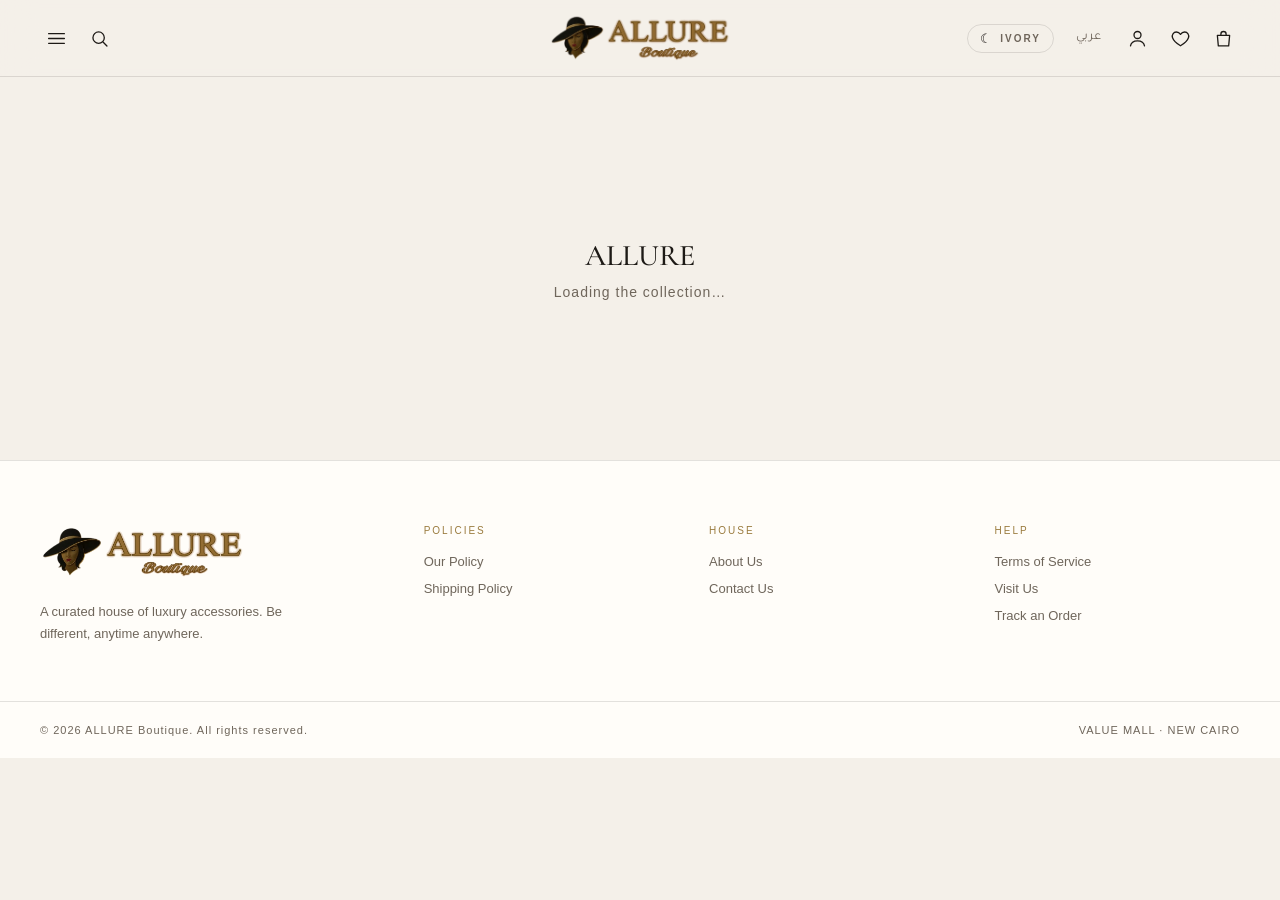
<file: index.html>
<!DOCTYPE html>
<html lang="en" data-theme="light">
<head>
<meta charset="utf-8">
<meta name="viewport" content="width=device-width, initial-scale=1">
<title>ALLURE Boutique — Be different, anytime anywhere</title>
<meta name="description" content="A curated house of bags, sunglasses, fine jewelry and watches. Value Mall, New Cairo.">
<link rel="icon" href="assets/logo-mark.png">
<link rel="preconnect" href="https://fonts.googleapis.com">
<link rel="preconnect" href="https://fonts.gstatic.com" crossorigin>
<link href="https://fonts.googleapis.com/css2?family=Cormorant+Garamond:ital,wght@0,400;0,500;0,600;1,400;1,500&family=Amiri:ital,wght@0,400;0,700;1,400&family=Tajawal:wght@400;500;700&display=swap" rel="stylesheet">
<link rel="stylesheet" href="styles.css">
<script>try{var t=localStorage.getItem('au.theme');if(t)document.documentElement.setAttribute('data-theme',JSON.parse(t));var l=JSON.parse(localStorage.getItem('au.lang')||'null');if(l==='ar'){document.documentElement.lang='ar';document.documentElement.dir='rtl';}}catch(e){}</script>
</head>
<body>
  <header class="hdr" id="hdr"></header>
  <div class="scrim" id="scrim" data-act="closeDrawers"></div>
  <aside class="drawer left" id="menu" aria-label="Menu"></aside>
  <aside class="drawer right" id="filters" aria-label="Filter"></aside>
  <main id="app"></main>
  <footer class="ftr" id="ftr"></footer>
  <div class="toast" id="toast"></div>
  <a class="wa-float" id="waFloat" href="#" target="_blank" rel="noopener" hidden></a>
  <div class="lightbox" id="lightbox" hidden></div>

  <script src="assets/vendor/supabase-2.117.2.js"></script>
  <script src="i18n.ar.js"></script>
  <script src="i18n.js"></script>
  <script src="pages.js"></script>
  <script src="config.js"></script>
  <script src="api.js"></script>
  <script src="app.js"></script>
</body>
</html>
</file>
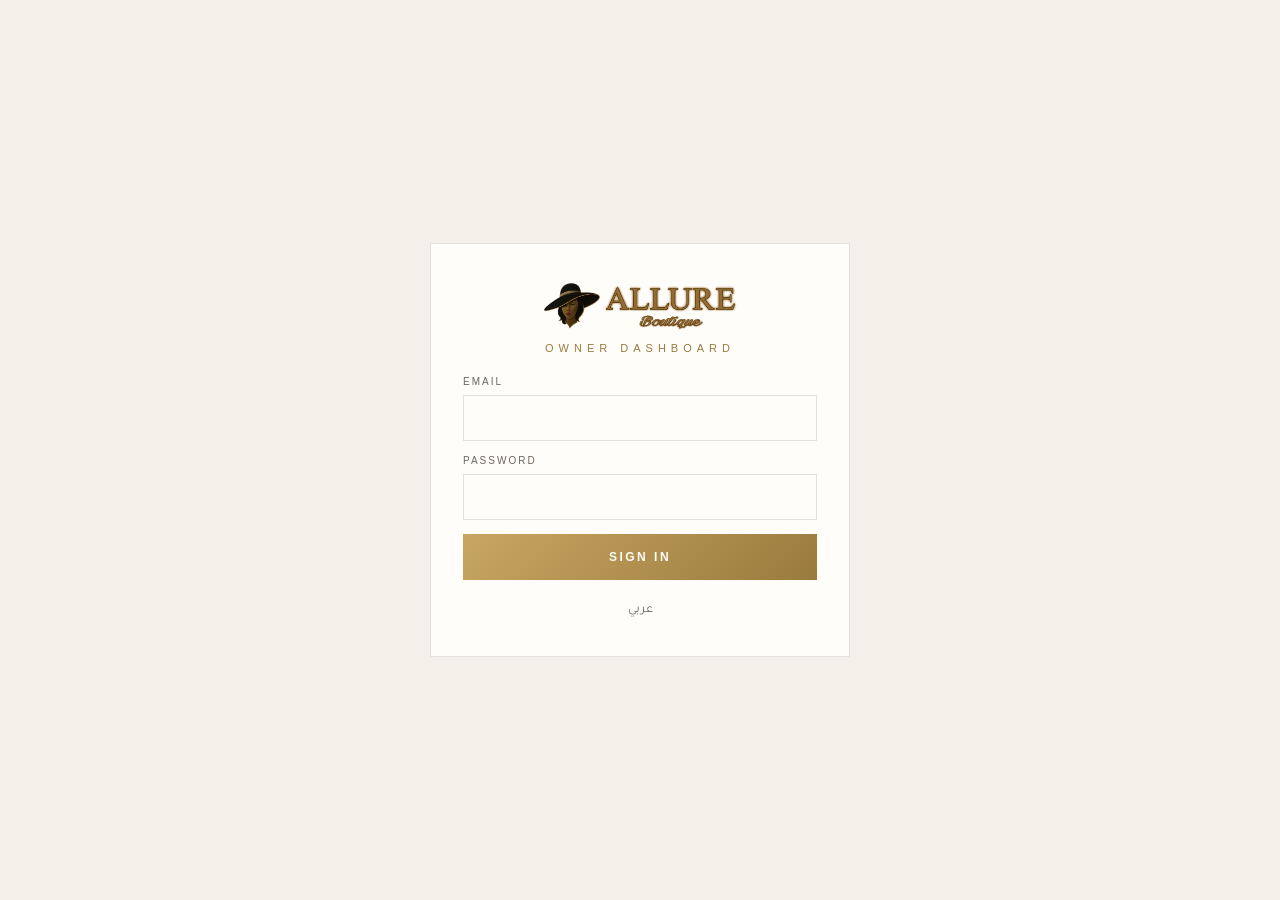
<file: admin.html>
<!DOCTYPE html>
<html lang="en" data-theme="light">
<head>
<meta charset="utf-8">
<meta name="viewport" content="width=device-width, initial-scale=1">
<title>Dashboard — ALLURE Boutique</title>
<meta name="robots" content="noindex, nofollow">
<link rel="icon" href="assets/logo-mark.png">
<link rel="preconnect" href="https://fonts.googleapis.com">
<link rel="preconnect" href="https://fonts.gstatic.com" crossorigin>
<link href="https://fonts.googleapis.com/css2?family=Cormorant+Garamond:ital,wght@0,400;0,500;0,600;1,400;1,500&family=Amiri:ital,wght@0,400;0,700;1,400&family=Tajawal:wght@400;500;700&display=swap" rel="stylesheet">
<link rel="stylesheet" href="styles.css">
<link rel="stylesheet" href="admin.css">
<link rel="stylesheet" href="assets/vendor/cropper-1.6.2.min.css">
<script>try{var t=localStorage.getItem('au.theme');if(t)document.documentElement.setAttribute('data-theme',JSON.parse(t));var l=JSON.parse(localStorage.getItem('au.admin.lang')||'null');if(l==='ar'){document.documentElement.lang='ar';document.documentElement.dir='rtl';}}catch(e){}</script>
</head>
<body class="admin">
  <div id="root"></div>
  <div class="scrim" id="scrim" data-act="closeAll"></div>
  <aside class="odrawer" id="drawer" aria-label="Order details"></aside>
  <div class="toast" id="toast"></div>
  <div class="crop-modal" id="cropModal" hidden></div>

  <script src="assets/vendor/supabase-2.117.2.js"></script>
  <script src="i18n.ar.js"></script>
  <script src="i18n.js"></script>
  <script src="pages.js"></script>
  <script src="config.js"></script>
  <script src="api.js"></script>
  <script src="assets/vendor/cropper-1.6.2.min.js"></script>
  <script src="assets/vendor/xlsx-0.20.3.full.min.js"></script>
  <script src="admin.js"></script>
</body>
</html>
</file>
<file: styles.css>
/* ALLURE Boutique — design tokens and components (ported from Allure Boutique.dc.html) */
*{box-sizing:border-box;}
html,body{margin:0;padding:0;}
::selection{background:var(--gold);color:var(--ongold);}
:root{
  --bg:#f4f0e9; --bg2:#fffdf9; --surface:#ece5d9; --ink:#1d1a16; --soft:#6f665b;
  --line:rgba(29,26,22,0.12); --hairline:rgba(154,123,62,0.45);
  --gold:#9a7b3e; --gold2:#b8964e; --ongold:#fffdf9;
  --goldgrad:linear-gradient(135deg,#c8a662,#9a7b3e); --imgshade:rgba(29,26,22,0.05);
  --headerbg:rgba(244,240,233,0.82);
  --sale:#a4452f;
  --serif:'Cormorant Garamond',serif;
}
[data-theme="dark"]{
  --bg:#0d0b08; --bg2:#15110c; --surface:#1b1610; --ink:#f1ebdf; --soft:#9a8f7e;
  --line:rgba(208,176,112,0.16); --hairline:rgba(207,170,102,0.5);
  --gold:#cfaa66; --gold2:#dcbd7a; --ongold:#15110c;
  --goldgrad:linear-gradient(135deg,#e3c585,#b78f47); --imgshade:rgba(0,0,0,0.28);
  --headerbg:rgba(13,11,8,0.78);
  --sale:#d98a6f;
}
@keyframes auFade{from{opacity:0;transform:translateY(14px);}to{opacity:1;transform:none;}}
@keyframes auMarquee{from{transform:translateX(0);}to{transform:translateX(-50%);}}

body{min-height:100vh;width:100%;background:var(--bg);color:var(--ink);font-family:'Helvetica Neue',Helvetica,Arial,sans-serif;-webkit-font-smoothing:antialiased;transition:background .5s ease,color .5s ease;overflow-x:hidden;}
button{font-family:inherit;color:inherit;}
input,select,textarea{font-family:inherit;}
a{color:inherit;text-decoration:none;}
.icon{width:21px;height:21px;display:block;}
.wrap{max-width:1320px;margin:0 auto;padding:0 40px;}
.view{animation:auFade .5s ease both;}

/* ── Type ── */
.eyebrow{font-size:11px;letter-spacing:5px;color:var(--gold);}
.serif{font-family:var(--serif);font-weight:500;}
.h2{font-family:var(--serif);font-weight:500;font-size:46px;margin:0;letter-spacing:-0.5px;}
.muted{color:var(--soft);}

/* ── Buttons ── */
.btn{border:none;cursor:pointer;font-size:12px;letter-spacing:2.5px;font-weight:700;padding:16px 30px;display:inline-flex;align-items:center;justify-content:center;gap:10px;transition:opacity .2s,background .25s,color .25s;}
.btn:disabled{opacity:.45;cursor:not-allowed;}
.btn-gold{background:var(--goldgrad);color:var(--ongold);}
.btn-ink{background:var(--ink);color:var(--bg);}
.btn-line{background:none;border:1px solid var(--ink);color:var(--ink);font-weight:600;}
.btn-block{width:100%;}
.link-btn{background:none;border:none;cursor:pointer;font-size:12px;letter-spacing:2px;color:var(--ink);font-weight:600;border-bottom:1px solid var(--gold);padding:0 0 5px;}
.icon-btn{background:none;border:none;cursor:pointer;color:var(--ink);padding:6px;display:inline-flex;align-items:center;justify-content:center;position:relative;}
.chip{border:1px solid var(--line);background:transparent;color:var(--ink);padding:10px 22px;font-size:11px;letter-spacing:2px;font-weight:600;cursor:pointer;border-radius:100px;transition:all .25s;}
.chip.on{background:var(--ink);color:var(--bg);border-color:var(--ink);}
.chip.sm{padding:7px 16px;font-size:10px;letter-spacing:1.5px;}

/* ── Header ── */
.hdr{position:sticky;top:0;z-index:50;background:var(--headerbg);backdrop-filter:blur(16px);-webkit-backdrop-filter:blur(16px);border-bottom:1px solid var(--line);}
.hdr-inner{max-width:1320px;margin:0 auto;padding:14px 40px;display:grid;grid-template-columns:1fr auto 1fr;align-items:center;gap:24px;}
.hdr-left,.hdr-right{display:flex;align-items:center;gap:10px;}
.hdr-right{justify-content:flex-end;}
.logo{background:none;border:none;cursor:pointer;padding:0;display:block;line-height:0;}
.logo img{height:48px;width:auto;display:block;}
.logo .logo-dark{display:none;}
[data-theme="dark"] .logo .logo-light{display:none;}
[data-theme="dark"] .logo .logo-dark{display:block;}
.theme-btn{display:flex;align-items:center;gap:8px;background:none;border:1px solid var(--line);border-radius:100px;padding:6px 12px;cursor:pointer;color:var(--ink);margin-right:6px;}
.theme-btn .t-ico{font-size:13px;}
.theme-btn .t-lbl{font-size:10px;letter-spacing:2px;font-weight:600;color:var(--soft);}
.lang{font-size:13px;color:var(--soft);font-family:'Tajawal','Helvetica Neue',sans-serif;margin-right:4px;background:none;border:none;cursor:pointer;padding:6px;}
.lang:hover{color:var(--ink);}
.badge{position:absolute;top:-2px;right:-4px;background:var(--gold);color:var(--ongold);font-size:9px;font-weight:700;min-width:15px;height:15px;border-radius:100px;display:flex;align-items:center;justify-content:center;padding:0 4px;}
.badge[data-n="0"]{display:none;}

.owner-bar{background:var(--goldgrad);color:var(--ongold);text-align:center;font-size:12px;padding:8px 16px;}
.owner-bar a{color:inherit;font-weight:700;text-decoration:underline;margin-inline-start:8px;}
a.nav-item{text-decoration:none;}

/* search bar */
.search-bar{border-top:1px solid var(--line);}
.search-bar .wrap{display:flex;align-items:center;gap:14px;padding-top:14px;padding-bottom:14px;}
.search-bar input{flex:1;border:none;border-bottom:1px solid var(--hairline);background:transparent;color:var(--ink);font-size:15px;padding:10px 2px;outline:none;}

/* ── Drawers ── */
.scrim{position:fixed;inset:0;background:rgba(8,6,4,0.45);z-index:60;opacity:0;pointer-events:none;transition:opacity .3s;}
.scrim.open{opacity:1;pointer-events:auto;}
.drawer{position:fixed;top:0;bottom:0;width:min(400px,88vw);background:var(--bg);z-index:61;display:flex;flex-direction:column;transition:transform .35s ease;overflow:hidden;}
.drawer.left{left:0;transform:translateX(-100%);border-right:1px solid var(--line);}
.drawer.right{right:0;transform:translateX(100%);border-left:1px solid var(--line);}
.drawer.open{transform:none;}
.drawer-head{display:flex;align-items:center;justify-content:space-between;padding:20px 26px;background:var(--goldgrad);color:var(--ongold);}
.drawer-head .ttl{font-family:var(--serif);font-size:26px;font-weight:500;display:flex;align-items:center;gap:12px;}
.drawer-head.plain{background:none;color:var(--ink);border-bottom:1px solid var(--line);flex-direction:column;align-items:center;position:relative;}
.drawer-head.plain .x{position:absolute;right:18px;top:18px;}
.drawer-body{flex:1;overflow-y:auto;padding:6px 26px 26px;}
.drawer-foot{display:flex;align-items:center;justify-content:space-between;gap:16px;padding:18px 26px;border-top:1px solid var(--line);}
.nav-item{display:flex;align-items:center;justify-content:space-between;width:100%;background:none;border:none;border-bottom:1px solid var(--line);padding:18px 0;font-size:13px;letter-spacing:3px;font-weight:600;color:var(--ink);cursor:pointer;text-align:left;text-transform:uppercase;}
.nav-item.sub{padding:13px 0 13px 18px;font-size:12px;letter-spacing:2px;font-weight:500;text-transform:none;color:var(--soft);}
.nav-item.sub2{padding:12px 0 12px 36px;font-size:13px;letter-spacing:1px;font-weight:400;text-transform:none;color:var(--soft);}
.nav-item.sub.hl{color:var(--gold);}
.nav-item .car{font-size:10px;color:var(--gold);transition:transform .25s;}
.nav-item .car.open{transform:rotate(180deg);}
.drawer-theme{margin-top:24px;display:flex;align-items:center;gap:8px;background:none;border:1px solid var(--line);border-radius:100px;padding:12px 20px;cursor:pointer;color:var(--ink);font-size:12px;letter-spacing:2px;font-weight:600;}

/* ── Hero / promo ── */
.hero{position:relative;min-height:560px;display:flex;align-items:center;overflow:hidden;border-bottom:1px solid var(--line);}
.hero-bg{position:absolute;inset:0;background:linear-gradient(115deg,#2a2521 0%,#4a3f31 45%,#b89a6a 100%);}
.hero-shade{position:absolute;inset:0;background:linear-gradient(90deg,rgba(8,6,4,0.78) 0%,rgba(8,6,4,0.42) 48%,rgba(8,6,4,0.12) 100%);}
.hero .wrap{position:relative;width:100%;}
.hero-content{max-width:620px;}
.hero-kicker{font-size:11px;letter-spacing:5px;color:#e6cd97;margin-bottom:26px;}
.hero-h1{font-family:var(--serif);font-weight:500;font-size:76px;line-height:0.98;color:#fbf8f2;margin:0;letter-spacing:-0.5px;}
.hero-h1 em{font-style:italic;font-weight:400;}
.hero-p{font-size:16px;line-height:1.7;color:rgba(251,248,242,0.78);max-width:440px;margin:30px 0 0;}
.hero-btns{display:flex;gap:16px;margin-top:40px;flex-wrap:wrap;}
.hero-ghost{background:rgba(255,255,255,0.06);color:#fbf8f2;border:1px solid rgba(255,255,255,0.35);backdrop-filter:blur(4px);font-weight:600;}
.promo-big{font-family:var(--serif);font-variant-numeric:lining-nums;font-size:150px;line-height:.85;font-weight:600;background:linear-gradient(135deg,#f0d8a0,#c8a662 45%,#9a7b3e);-webkit-background-clip:text;background-clip:text;color:transparent;letter-spacing:-2px;}
.promo-big small{font-size:.42em;letter-spacing:0;margin-left:6px;}
.promo-side{position:absolute;right:40px;bottom:36px;font-family:ui-monospace,monospace;font-size:9px;letter-spacing:2px;color:rgba(255,255,255,0.45);}

/* marquee */
.marquee{border-bottom:1px solid var(--line);background:var(--bg2);overflow:hidden;padding:16px 0;}
.marquee-track{display:flex;width:max-content;animation:auMarquee 28s linear infinite;}
.marquee-item{display:inline-flex;align-items:center;white-space:nowrap;}
.marquee-item span{font-size:11px;letter-spacing:3px;color:var(--soft);padding:0 30px;text-transform:uppercase;}
.marquee-item i{color:var(--gold);font-size:9px;font-style:normal;}

/* ── Sections ── */
.sec{max-width:1320px;margin:0 auto;padding:72px 40px 40px;}
.sec-head{display:flex;align-items:flex-end;justify-content:space-between;margin-bottom:36px;gap:16px;}
.sec-head.center{flex-direction:column;align-items:center;text-align:center;}
.sec-head .eyebrow{margin-bottom:14px;}
.sec-head .rule{width:64px;height:1px;background:var(--hairline);margin:22px auto 0;}
.band{background:var(--bg2);border-top:1px solid var(--line);border-bottom:1px solid var(--line);}
.grid4{display:grid;grid-template-columns:repeat(4,1fr);gap:22px;}

/* ── Product card ── */
.card{cursor:pointer;position:relative;}
.card-img{position:relative;aspect-ratio:3/4;overflow:hidden;background:var(--surface);}
.card-img .bgfill{position:absolute;inset:0;transition:transform .7s ease;}
img.bgfill{width:100%;height:100%;object-fit:cover;display:block;}
.card:hover .card-img .bgfill{transform:scale(1.04);}
.card-tag{position:absolute;left:12px;bottom:11px;font-family:ui-monospace,monospace;font-size:8px;letter-spacing:2px;color:rgba(255,255,255,0.5);}
.card-fav,.card-add{position:absolute;width:34px;height:34px;border-radius:100px;background:rgba(255,255,255,0.14);backdrop-filter:blur(6px);display:flex;align-items:center;justify-content:center;color:#fff;border:none;cursor:pointer;z-index:2;}
.card-fav{top:12px;right:12px;}
.card-add{bottom:12px;right:12px;}
.card-fav .icon,.card-add .icon{width:16px;height:16px;}
.card-fav.on{background:rgba(255,255,255,0.9);color:#9a7b3e;}
.card-fav.on svg path{fill:currentColor;}
.pill{position:absolute;top:12px;left:12px;font-size:9px;letter-spacing:2px;font-weight:700;padding:5px 10px;border-radius:100px;z-index:2;}
.pill.sale{background:var(--sale);color:#fff;}
.pill.new{background:rgba(255,253,249,0.92);color:#1d1a16;border:1px solid rgba(29,26,22,.2);}
.oos{position:absolute;inset:0;display:flex;align-items:center;justify-content:center;background:rgba(13,11,8,0.35);z-index:1;}
.oos::before{content:"";position:absolute;left:-10%;right:-10%;top:50%;height:1px;background:rgba(255,255,255,0.6);transform:rotate(-38deg);}
.oos span{position:relative;font-family:var(--serif);font-style:italic;font-size:24px;color:#fff;background:rgba(13,11,8,0.55);padding:4px 16px;transform:rotate(-38deg);}
.card-body{padding-top:14px;}
.card-cat{font-size:10px;letter-spacing:2px;color:var(--gold);}
.card-name{font-family:var(--serif);font-size:21px;font-weight:500;margin-top:6px;}
.price{font-size:13px;color:var(--soft);margin-top:8px;display:flex;gap:10px;align-items:baseline;flex-wrap:wrap;}
.price s{opacity:.7;}
.price .now{color:var(--ink);}
.price .now.red{color:var(--sale);}
.code{font-size:11px;letter-spacing:1px;color:var(--soft);margin-top:4px;font-family:ui-monospace,monospace;}

/* category cards */
.cat-card{position:relative;border:none;padding:0;cursor:pointer;aspect-ratio:3/4;overflow:hidden;background:var(--surface);text-align:left;display:block;width:100%;}
.cat-card .bgfill{position:absolute;inset:0;transition:transform .7s ease;}
.cat-card:hover .bgfill{transform:scale(1.04);}
.cat-card .shade{position:absolute;inset:0;background:linear-gradient(to top,rgba(8,6,4,0.72),rgba(8,6,4,0.05) 55%);}
.cat-card .tag{position:absolute;left:14px;top:14px;font-family:ui-monospace,monospace;font-size:8px;letter-spacing:2px;color:rgba(255,255,255,0.45);}
.cat-card .lbl{position:absolute;left:22px;bottom:22px;}
.cat-card .nm{font-family:var(--serif);font-size:27px;font-weight:500;color:#fff;}
.cat-card .ct{font-size:10px;letter-spacing:2px;color:rgba(255,255,255,0.7);margin-top:5px;}

/* carousel */
.carousel{position:relative;}
.car-track{display:grid;grid-auto-flow:column;grid-auto-columns:calc((100% - 66px)/4);gap:22px;overflow-x:auto;scroll-snap-type:x mandatory;scrollbar-width:none;padding-bottom:4px;}
.car-track::-webkit-scrollbar{display:none;}
.car-track > *{scroll-snap-align:start;}
.car-track.three{grid-auto-columns:calc((100% - 44px)/3);}
.car-arrow{position:absolute;top:40%;transform:translateY(-50%);width:44px;height:44px;border-radius:100px;border:1px solid var(--line);background:var(--bg);color:var(--ink);cursor:pointer;z-index:3;font-size:18px;display:flex;align-items:center;justify-content:center;}
.car-arrow.prev{left:-22px;}
.car-arrow.next{right:-22px;}

/* ── Feedback & reviews ── */
.fb{max-width:640px;margin:0 auto;}
.fb label{display:block;font-size:10px;letter-spacing:2px;color:var(--soft);margin:22px 0 10px;}
.stars-input{display:flex;gap:8px;justify-content:center;padding:14px;background:var(--surface);}
.stars-input button{background:none;border:none;cursor:pointer;font-size:30px;line-height:1;color:var(--hairline);padding:0 2px;transition:color .2s,transform .2s;}
.stars-input button.on{color:var(--gold);}
.stars-input button:hover{transform:scale(1.1);}
.field{width:100%;border:1px solid var(--line);background:var(--bg2);color:var(--ink);padding:14px 16px;font-size:14px;outline:none;transition:border-color .2s;}
.field:focus{border-color:var(--gold);}
textarea.field{min-height:110px;resize:vertical;line-height:1.6;}
.login-note{font-size:11px;letter-spacing:1px;color:var(--soft);text-align:center;margin-top:14px;}
.review{background:var(--bg2);border:1px solid var(--line);padding:30px 28px;text-align:center;min-height:220px;}
.review .nm{font-family:var(--serif);font-size:24px;font-weight:500;}
.review .st{color:var(--gold);letter-spacing:3px;font-size:14px;margin:10px 0 14px;}
.review p{font-family:var(--serif);font-style:italic;font-size:18px;line-height:1.5;margin:0;color:var(--ink);}
.review .dt{font-size:10px;letter-spacing:2px;color:var(--soft);margin-top:14px;}

/* ── Listing ── */
.page-head{border-bottom:1px solid var(--line);background:var(--bg2);}
.page-head .wrap{padding-top:56px;padding-bottom:44px;text-align:center;}
.crumb{font-size:11px;letter-spacing:4px;color:var(--soft);margin-bottom:14px;text-transform:uppercase;}
.crumb button{background:none;border:none;color:var(--soft);cursor:pointer;font-size:11px;letter-spacing:4px;padding:0;text-transform:uppercase;}
.page-h1{font-family:var(--serif);font-weight:500;font-size:58px;margin:0;letter-spacing:-0.5px;}
.page-sub{font-size:15px;color:var(--soft);margin:16px 0 0;}
.shop{max-width:1320px;margin:0 auto;padding:32px 40px 96px;}
.toolbar{display:flex;align-items:center;justify-content:space-between;gap:16px;flex-wrap:wrap;padding-bottom:24px;border-bottom:1px solid var(--line);margin-bottom:24px;}
.chips{display:flex;gap:10px;flex-wrap:wrap;}
.subchips{display:flex;gap:8px;flex-wrap:wrap;margin-bottom:32px;}
.tools{display:flex;align-items:center;gap:22px;}
.tool{background:none;border:none;cursor:pointer;font-size:11px;letter-spacing:2px;color:var(--ink);font-weight:600;display:flex;align-items:center;gap:8px;padding:6px 0;}
.tool .icon{width:16px;height:16px;}
.sort-wrap{position:relative;}
.sort-menu{position:absolute;right:0;top:calc(100% + 8px);background:var(--bg2);border:1px solid var(--line);min-width:260px;z-index:20;box-shadow:0 18px 40px rgba(0,0,0,.12);}
.sort-menu button{display:flex;justify-content:space-between;align-items:center;width:100%;background:none;border:none;border-bottom:1px solid var(--line);padding:14px 18px;font-size:13px;color:var(--ink);cursor:pointer;text-align:left;}
.sort-menu button:last-child{border-bottom:none;}
.radio{width:14px;height:14px;border-radius:100px;border:1px solid var(--soft);display:inline-block;position:relative;flex-shrink:0;}
.radio.on{border-color:var(--gold);}
.radio.on::after{content:"";position:absolute;inset:3px;border-radius:100px;background:var(--gold);}
.active-filters{display:flex;gap:8px;flex-wrap:wrap;margin:-8px 0 24px;}
.af{font-size:11px;letter-spacing:1px;background:var(--surface);border:none;padding:6px 12px;border-radius:100px;cursor:pointer;color:var(--ink);}
.empty{text-align:center;padding:72px 0;color:var(--soft);font-size:14px;letter-spacing:1px;}
.empty .serif{font-size:30px;color:var(--ink);display:block;margin-bottom:10px;letter-spacing:0;}
.f-sec{border-bottom:1px solid var(--line);padding:18px 0;}
.f-sec h4{margin:0 0 14px;font-size:11px;letter-spacing:3px;font-weight:600;color:var(--ink);}
.check{display:flex;align-items:center;gap:12px;font-size:14px;color:var(--ink);padding:7px 0;cursor:pointer;}
.check input{accent-color:var(--gold);width:16px;height:16px;}
.range{display:flex;gap:12px;align-items:center;}
.range .field{padding:11px 12px;}

/* ── Product page ── */
.pdp-crumb{max-width:1320px;margin:0 auto;padding:30px 40px 0;font-size:11px;letter-spacing:2px;color:var(--soft);}
.pdp-crumb button{background:none;border:none;color:var(--soft);cursor:pointer;font-size:11px;letter-spacing:2px;padding:0;}
.pdp{max-width:1320px;margin:0 auto;padding:28px 40px 80px;display:grid;grid-template-columns:1.1fr 1fr;gap:56px;align-items:start;}
.gallery{display:grid;grid-template-columns:78px 1fr;gap:16px;}
.thumbs{display:flex;flex-direction:column;gap:12px;}
.thumb{aspect-ratio:1;cursor:pointer;border:1px solid var(--line);padding:0;}
.thumb.on{outline:1px solid var(--gold);outline-offset:3px;}
.main-img{position:relative;aspect-ratio:4/5;overflow:hidden;background:var(--surface);}
.main-img .bgfill{position:absolute;inset:0;}
.thumb{background-color:var(--surface);}
.watermark{position:absolute;inset:0;display:flex;align-items:center;justify-content:center;pointer-events:none;}
.watermark img{width:46%;opacity:.16;filter:grayscale(1) brightness(3);}
.counter{position:absolute;top:14px;left:14px;font-size:11px;letter-spacing:1px;color:#fff;background:rgba(8,6,4,0.4);padding:4px 10px;border-radius:100px;}
.main-img .card-fav{width:42px;height:42px;top:14px;right:14px;}
.main-img .pill.new{top:auto;bottom:16px;left:16px;}
.dots{position:absolute;bottom:20px;left:50%;transform:translateX(-50%);display:flex;gap:7px;}
.dots i{width:6px;height:6px;border-radius:100px;background:rgba(255,255,255,.4);}
.dots i.on{background:#fff;}
.pdp-cat{font-size:11px;letter-spacing:3px;color:var(--gold);text-transform:uppercase;}
.pdp-h1{font-family:var(--serif);font-weight:500;font-size:46px;margin:12px 0 0;line-height:1.05;letter-spacing:-0.5px;}
.pdp-price{display:flex;align-items:baseline;gap:14px;margin-top:18px;flex-wrap:wrap;}
.pdp-price .now{font-size:24px;}
.pdp-price s{font-size:16px;color:var(--soft);}
.pdp-price .stars{color:var(--gold);letter-spacing:2px;font-size:13px;}
.pdp-desc{font-size:15px;line-height:1.8;color:var(--soft);margin:22px 0 0;}
.specs{border:1px solid var(--line);margin:26px 0;display:grid;grid-template-columns:1fr 1fr;}
.spec{padding:14px 20px;border-bottom:1px solid var(--line);}
.spec:nth-child(odd){border-right:1px solid var(--line);}
.spec.full{grid-column:1/-1;border-right:none;}
.spec:last-child,.spec.lastrow{border-bottom:none;}
.spec .k{font-size:9px;letter-spacing:2px;color:var(--soft);text-transform:uppercase;}
.spec .v{font-size:13px;margin-top:5px;line-height:1.6;}
.opt{margin:22px 0 0;}
.opt-h{font-size:10px;letter-spacing:2.5px;color:var(--soft);margin-bottom:12px;display:flex;justify-content:space-between;}
.opt-h b{color:var(--ink);font-weight:600;letter-spacing:1px;}
.opt-row{display:flex;gap:10px;flex-wrap:wrap;}
.swatch{display:flex;flex-direction:column;align-items:center;gap:6px;background:none;border:none;cursor:pointer;font-size:10px;letter-spacing:1px;color:var(--soft);padding:0;}
.swatch i{width:34px;height:34px;border-radius:100px;border:1px solid var(--line);display:block;outline:1px solid transparent;outline-offset:3px;transition:outline-color .2s;}
.swatch.on i{outline-color:var(--gold);}
.swatch.on{color:var(--ink);}
.circ{min-width:44px;height:44px;border-radius:100px;border:1px solid var(--line);background:none;color:var(--ink);cursor:pointer;font-size:13px;padding:0 14px;transition:all .2s;}
.circ.on{background:var(--ink);color:var(--bg);border-color:var(--ink);}
.circ.sm{min-width:36px;height:36px;padding:0 10px;font-size:12px;}
.set-part{display:flex;flex-direction:column;align-items:flex-start;border:1px solid var(--line);background:none;color:var(--ink);cursor:pointer;padding:12px 16px;min-width:120px;transition:all .2s;text-align:left;}
.set-part .p{font-size:11px;color:var(--soft);margin-top:4px;}
.set-part.on{border-color:var(--gold);background:var(--surface);}
.set-part.on .n::before{content:"✓ ";color:var(--gold);}
.opt-err{color:var(--sale);font-size:12px;margin-top:14px;letter-spacing:.5px;}
.qty{display:inline-flex;align-items:center;border:1px solid var(--line);}
.qty button{width:40px;height:44px;background:none;border:none;cursor:pointer;font-size:16px;color:var(--ink);}
.qty span{min-width:34px;text-align:center;font-size:14px;}
.qty.sm button{width:30px;height:34px;font-size:14px;}
.pdp-actions{display:grid;grid-template-columns:1fr 1fr 56px;gap:12px;margin-top:26px;}
.pdp-actions .fav-big{width:56px;height:100%;border:1px solid var(--ink);background:none;color:var(--ink);cursor:pointer;display:flex;align-items:center;justify-content:center;}
.pdp-actions .fav-big.on{color:var(--gold);border-color:var(--gold);}
.pdp-actions .fav-big.on svg path{fill:currentColor;}
.perks{display:flex;gap:24px;margin-top:26px;flex-wrap:wrap;}
.perks div{font-size:11px;letter-spacing:1px;color:var(--soft);}

/* ── Cart / tables ── */
.narrow{max-width:1100px;margin:0 auto;padding:56px 40px 96px;}
.tbl{width:100%;border-collapse:collapse;background:var(--bg2);border:1px solid var(--line);}
.tbl th{font-size:10px;letter-spacing:2.5px;font-weight:600;color:var(--soft);text-align:left;padding:16px 18px;border-bottom:1px solid var(--line);background:var(--surface);}
.tbl td{padding:18px;border-bottom:1px solid var(--line);vertical-align:middle;font-size:14px;}
.tbl tr:last-child td{border-bottom:none;}
.tbl .thumb-sm{width:76px;aspect-ratio:3/4;display:block;cursor:pointer;}
.tbl .nm{font-family:var(--serif);font-size:20px;font-weight:500;cursor:pointer;}
.tbl .desc{font-size:12px;color:var(--soft);margin-top:6px;line-height:1.7;}
.tbl .rm{background:none;border:none;cursor:pointer;color:var(--soft);font-size:16px;}
.tbl .num{white-space:nowrap;}
.tbl-wrap{overflow-x:auto;}
.summary{background:var(--bg2);border:1px solid var(--line);padding:26px 28px;margin-top:24px;}
.summary .row{display:flex;justify-content:space-between;padding:9px 0;font-size:14px;color:var(--soft);}
.summary .row b{color:var(--ink);font-weight:500;}
.summary .row.total{border-top:1px solid var(--line);margin-top:10px;padding-top:18px;font-size:16px;color:var(--ink);}
.summary .row.total b{font-family:var(--serif);font-size:26px;font-weight:600;color:var(--gold);}
.promo{display:flex;margin-bottom:18px;}
.promo .field{border-right:none;}
.promo .btn{padding:0 24px;}
.promo-msg{font-size:12px;margin:-8px 0 14px;color:var(--gold);}
.promo-msg.err{color:var(--sale);}

/* ── Checkout ── */
.co{max-width:1320px;margin:0 auto;padding:48px 40px 96px;display:grid;grid-template-columns:1.25fr 1fr;gap:48px;align-items:start;}
.step{border:1px solid var(--line);background:var(--bg2);margin-bottom:18px;}
.step-h{display:flex;align-items:center;gap:16px;padding:20px 26px;cursor:pointer;background:none;border:none;width:100%;text-align:left;color:var(--ink);}
.step-n{width:34px;height:34px;border-radius:100px;border:1px solid var(--hairline);display:flex;align-items:center;justify-content:center;font-family:var(--serif);font-size:18px;color:var(--gold);flex-shrink:0;}
.step.done .step-n{background:var(--goldgrad);color:var(--ongold);border-color:transparent;}
.step-h .t{font-family:var(--serif);font-size:26px;font-weight:500;}
.step-h .s{margin-left:auto;font-size:12px;color:var(--soft);text-align:right;}
.step-b{padding:0 26px 26px;}
.step.locked{opacity:.5;}
.frm{display:grid;grid-template-columns:1fr 1fr;gap:14px;}
.frm .full{grid-column:1/-1;}
.frm label{display:block;font-size:10px;letter-spacing:2px;color:var(--soft);margin-bottom:8px;text-transform:uppercase;}
.frm .err{border-color:var(--sale);}
.choice{display:flex;align-items:flex-start;gap:14px;padding:16px 18px;border:1px solid var(--line);cursor:pointer;margin-bottom:10px;background:var(--bg);}
.choice.on{border-color:var(--gold);}
.choice .radio{margin-top:3px;}
.choice .ct{font-size:14px;font-weight:600;letter-spacing:.5px;}
.choice .cs{font-size:12px;color:var(--soft);margin-top:4px;line-height:1.6;}
.form-err{color:var(--sale);font-size:12px;margin-top:12px;}
.mini{display:flex;gap:14px;align-items:center;padding:12px 0;border-bottom:1px solid var(--line);}
.mini .th{width:54px;aspect-ratio:3/4;flex-shrink:0;}
.mini .nm{font-family:var(--serif);font-size:17px;}
.mini .d{font-size:11px;color:var(--soft);margin-top:3px;}
.mini .pr{margin-left:auto;font-size:13px;white-space:nowrap;}
.co-side{position:sticky;top:100px;}

/* order confirmation */
.confirm{max-width:720px;margin:0 auto;padding:72px 40px 96px;text-align:center;}
.confirm .seal{width:84px;height:84px;margin:0 auto 22px;border-radius:100px;background:var(--goldgrad);color:var(--ongold);display:flex;align-items:center;justify-content:center;font-size:34px;}
.notice{border:1px solid var(--hairline);background:var(--bg2);padding:26px 28px;margin-top:30px;text-align:left;font-size:14px;line-height:1.8;}
.notice b{color:var(--gold);}
.wa{display:inline-flex;align-items:center;gap:10px;margin-top:18px;}

/* ── Account / orders ── */
.acct-cover{position:relative;overflow:hidden;border-bottom:1px solid var(--line);}
.acct-cover .bgfill{position:absolute;inset:0;background:linear-gradient(120deg,#241f1a,#5a4a36 70%,#bca073);}
.acct-cover .wrap{position:relative;padding-top:56px;padding-bottom:56px;display:flex;align-items:center;gap:24px;}
.avatar{width:84px;height:84px;border-radius:100px;background:var(--goldgrad);color:#1d1610;display:flex;align-items:center;justify-content:center;font-family:var(--serif);font-size:34px;font-weight:600;flex-shrink:0;}
.acct-cover h1{font-family:var(--serif);font-weight:500;font-size:44px;color:#fbf8f2;margin:0;}
.acct-cover p{color:rgba(251,248,242,0.7);margin:6px 0 0;font-size:13px;letter-spacing:1px;}
.tabs{display:grid;grid-template-columns:1fr 1fr;border:1px solid var(--line);margin-bottom:28px;}
.tabs button{background:var(--bg2);border:none;padding:18px;font-size:12px;letter-spacing:2.5px;font-weight:600;cursor:pointer;color:var(--soft);}
.tabs button + button{border-left:1px solid var(--line);}
.tabs button.on{color:var(--gold);background:var(--surface);}
.grp-h{font-size:11px;letter-spacing:3px;color:var(--soft);margin:30px 0 14px;padding-bottom:10px;border-bottom:1px solid var(--line);display:flex;justify-content:space-between;align-items:center;}
.grp-h button{background:none;border:none;color:var(--soft);cursor:pointer;font-size:11px;letter-spacing:3px;padding:0;display:flex;gap:10px;align-items:center;}
.order{border:1px solid var(--line);background:var(--bg2);margin-bottom:14px;}
.order-top{display:flex;align-items:center;gap:22px;padding:20px 24px;flex-wrap:wrap;}
.order-top .id{font-family:var(--serif);font-size:22px;}
.order-top .meta{font-size:12px;color:var(--soft);}
.order-top .btn{margin-left:auto;padding:12px 22px;}
.status{font-size:9px;letter-spacing:2px;font-weight:700;padding:5px 10px;border-radius:100px;background:var(--surface);color:var(--ink);text-transform:uppercase;}
.status.pending{background:rgba(207,170,102,.2);color:var(--gold);}
.status.shipped{background:var(--ink);color:var(--bg);}
.status.cancelled{background:rgba(164,69,47,.14);color:var(--sale);}
.order-body{border-top:1px solid var(--line);padding:22px 24px;display:grid;grid-template-columns:260px 1fr;gap:36px;}
.timeline{list-style:none;margin:0;padding:0;position:relative;}
.timeline::before{content:"";position:absolute;left:8px;top:10px;bottom:10px;width:1px;background:var(--hairline);}
.timeline li{position:relative;padding:0 0 22px 34px;font-size:14px;color:var(--soft);}
.timeline li:last-child{padding-bottom:0;}
.timeline li::before{content:"";position:absolute;left:1px;top:3px;width:15px;height:15px;border-radius:100px;border:1px solid var(--hairline);background:var(--bg2);}
.timeline li.done{color:var(--ink);}
.timeline li.done::before{background:var(--gold);border-color:var(--gold);}
.timeline li.cur{color:var(--ink);font-weight:600;}
.timeline li.cur::before{background:var(--gold);border-color:var(--gold);box-shadow:0 0 0 5px rgba(207,170,102,.22);}
.timeline li.x::before{background:var(--sale);border-color:var(--sale);}
.timeline small{display:block;font-size:11px;color:var(--soft);font-weight:400;margin-top:2px;}
.demo-ctl{margin-top:18px;font-size:10px;letter-spacing:1.5px;color:var(--soft);background:none;border:1px dashed var(--line);padding:7px 12px;cursor:pointer;}

/* ── Content pages ── */
.prose{max-width:820px;margin:0 auto;padding:64px 40px 96px;}
.prose h2{font-family:var(--serif);font-weight:500;font-size:30px;margin:38px 0 12px;}
.prose p,.prose li{font-size:15px;line-height:1.85;color:var(--soft);}
.prose ul{padding-left:20px;}
.info-grid{display:grid;grid-template-columns:repeat(3,1fr);gap:18px;margin-top:10px;}
.info-card{border:1px solid var(--line);background:var(--bg2);padding:26px;}
.info-card .k{font-size:10px;letter-spacing:2.5px;color:var(--gold);}
.info-card .v{font-family:var(--serif);font-size:21px;margin-top:10px;line-height:1.4;color:var(--ink);}
.about-quote{max-width:1100px;margin:0 auto;padding:90px 40px;text-align:center;}
.about-quote p{font-family:var(--serif);font-size:30px;line-height:1.5;color:var(--ink);margin:0;}
.about-quote em{font-style:italic;color:var(--gold);}
.about-content{max-width:1320px;margin:0 auto;padding:0 40px 80px;display:grid;grid-template-columns:1fr 1fr;gap:48px;align-items:center;}
.stats{display:flex;gap:48px;margin-top:38px;}
.stats .n{font-family:var(--serif);font-size:40px;font-weight:600;color:var(--gold);}
.stats .l{font-size:10px;letter-spacing:2px;color:var(--soft);margin-top:4px;}
.values{max-width:1320px;margin:0 auto;padding:72px 40px;display:grid;grid-template-columns:repeat(3,1fr);gap:40px;}
.values .g{font-size:26px;color:var(--gold);}
.values h3{font-family:var(--serif);font-size:24px;font-weight:500;margin:14px 0 8px;}
.values p{font-size:14px;line-height:1.7;color:var(--soft);margin:0;}

/* ── Footer ── */
.ftr{background:var(--bg2);border-top:1px solid var(--line);}
.ftr-grid{max-width:1320px;margin:0 auto;padding:64px 40px 36px;display:grid;grid-template-columns:1.4fr 1fr 1fr 1fr;gap:40px;}
.ftr-brand img{height:54px;width:auto;}
.ftr-brand .logo-dark{display:none;}
[data-theme="dark"] .ftr-brand .logo-light{display:none;}
[data-theme="dark"] .ftr-brand .logo-dark{display:block;}
.ftr-brand p{font-size:13px;line-height:1.7;color:var(--soft);margin:18px 0 0;max-width:260px;}
.ftr-col .h{font-size:10px;letter-spacing:2px;color:var(--gold);margin-bottom:18px;}
.ftr-col button{display:block;background:none;border:none;padding:0;font-size:13px;color:var(--soft);margin-bottom:12px;cursor:pointer;text-align:left;}
.ftr-col button:hover{color:var(--ink);}
.socials{display:flex;gap:14px;margin-top:20px;}
.socials a{width:36px;height:36px;border:1px solid var(--line);border-radius:100px;display:flex;align-items:center;justify-content:center;color:var(--ink);transition:border-color .2s,color .2s;}
.socials a:hover{border-color:var(--gold);color:var(--gold);}
.socials .icon{width:16px;height:16px;}
.ftr-bottom{max-width:1320px;margin:0 auto;padding:22px 40px;border-top:1px solid var(--line);display:flex;justify-content:space-between;flex-wrap:wrap;gap:12px;font-size:11px;letter-spacing:1px;color:var(--soft);}

/* toast */
.toast{position:fixed;left:50%;bottom:28px;transform:translate(-50%,20px);background:var(--ink);color:var(--bg);padding:14px 22px;font-size:12px;letter-spacing:1.5px;z-index:80;opacity:0;pointer-events:none;transition:all .3s;display:flex;gap:16px;align-items:center;}
.toast.show{opacity:1;transform:translate(-50%,0);pointer-events:auto;}
.toast button{background:none;border:none;color:var(--gold2);cursor:pointer;font-size:11px;letter-spacing:2px;font-weight:700;padding:0;}

/* ── Responsive ── */
@media(max-width:1024px){
  .grid4{grid-template-columns:repeat(3,1fr);}
  .car-track{grid-auto-columns:calc((100% - 44px)/3);}
  .co{grid-template-columns:1fr;}
  .co-side{position:static;}
}
@media(max-width:768px){
  .wrap{padding:0 16px;}
  .hdr-inner{padding:10px 16px;gap:8px;}
  .hdr-left,.hdr-right{gap:2px;}
  .logo img{height:36px;}
  .theme-btn{display:none;}
  .hero{min-height:440px;}
  .hero-h1{font-size:42px;line-height:1.05;}
  .hero-p{font-size:14px;margin-top:18px;}
  .hero-btns{flex-direction:column;gap:12px;margin-top:28px;}
  .hero-btns .btn{width:100%;}
  .promo-big{font-size:92px;}
  .promo-side{display:none;}
  .sec{padding:48px 16px 28px;}
  .sec-head{flex-direction:column;align-items:flex-start;gap:12px;margin-bottom:24px;}
  .sec-head.center{align-items:center;}
  .h2{font-size:34px;}
  .grid4{grid-template-columns:repeat(2,1fr);gap:14px;}
  .car-track{grid-auto-columns:calc((100% - 14px)/2);gap:14px;}
  .car-arrow{display:none;}
  .car-track.three{grid-auto-columns:86%;}
  .card-name{font-size:18px;}
  .page-head .wrap{padding-top:36px;padding-bottom:26px;}
  .page-h1{font-size:38px;}
  .shop{padding:22px 16px 72px;}
  .toolbar{gap:14px;}
  .chips{flex-wrap:nowrap;overflow-x:auto;scrollbar-width:none;width:100%;}
  .chips .chip{white-space:nowrap;}
  .tools{width:100%;justify-content:space-between;}
  .pdp-crumb{padding:18px 16px 0;}
  .pdp{padding:18px 16px 56px;grid-template-columns:1fr;gap:26px;}
  .gallery{grid-template-columns:1fr;}
  .thumbs{flex-direction:row;order:2;}
  .thumb{width:64px;}
  .pdp-h1{font-size:34px;}
  .pdp-actions{grid-template-columns:1fr 1fr 50px;}
  .narrow{padding:36px 16px 72px;}
  .tbl .hide-sm{display:none;}
  .tbl thead{display:none;}
  .tbl,.tbl tbody{display:block;}
  .tbl tr{display:grid;grid-template-columns:1fr auto;align-items:center;gap:14px;padding:16px;border-bottom:1px solid var(--line);position:relative;}
  .tbl tr:last-child{border-bottom:none;}
  .tbl td{padding:0;border:none;}
  .tbl td:first-child{display:none;}
  .tbl td:nth-child(2){grid-column:1/-1;padding-right:28px;}
  .tbl td.num{justify-self:end;font-weight:600;}
  .tbl td:last-child{width:0;}
  .tbl .rm{position:absolute;top:14px;right:12px;}
  .tbl .thumb-sm{width:64px;}
  .co{padding:28px 16px 72px;gap:24px;}
  .frm{grid-template-columns:1fr;}
  .step-h{padding:16px 18px;}
  .step-b{padding:0 18px 20px;}
  .step-h .t{font-size:22px;}
  .order-body{grid-template-columns:1fr;gap:24px;}
  .order-top .btn{margin-left:0;}
  .acct-cover h1{font-size:32px;}
  .prose{padding:40px 16px 72px;}
  .info-grid{grid-template-columns:1fr;}
  .about-quote{padding:52px 16px;}
  .about-quote p{font-size:22px;}
  .about-content{padding:0 16px 56px;grid-template-columns:1fr;gap:28px;}
  .stats{gap:20px;flex-wrap:wrap;}
  .values{padding:48px 16px;grid-template-columns:1fr;gap:24px;}
  .ftr-grid{grid-template-columns:1fr 1fr;gap:28px;padding:44px 16px 28px;}
  .ftr-brand{grid-column:1/-1;}
  .ftr-bottom{flex-direction:column;align-items:center;padding:20px 16px;}
  .confirm{padding:48px 16px 72px;}
}
@media(max-width:480px){
  .grid4{gap:10px;}
  .hero-h1{font-size:36px;}
  .promo-big{font-size:74px;}
  .ftr-grid{grid-template-columns:1fr;}
  .tabs button{padding:14px 8px;font-size:11px;letter-spacing:1.5px;}
}

/* keep figures level in prices, totals and order numbers */
.summary .row.total b,.order-top .id,.step-n,.promo-big{font-variant-numeric:lining-nums;}

/* ── Arabic / right-to-left ── */
html[dir="rtl"]{--serif:'Amiri','Cormorant Garamond',serif;}
html[dir="rtl"] body{font-family:'Tajawal','Helvetica Neue',Helvetica,Arial,sans-serif;}
html[dir="rtl"] *{letter-spacing:0 !important;}            /* spacing breaks Arabic letter joining */
html[dir="rtl"] .hero-h1{line-height:1.25;}
html[dir="rtl"] .page-h1,html[dir="rtl"] .h2,html[dir="rtl"] .pdp-h1{line-height:1.3;}
html[dir="rtl"] .eyebrow,html[dir="rtl"] .hero-kicker{font-size:13px;}
html[dir="rtl"] .nav-item{font-size:15px;}
html[dir="rtl"] .btn{font-size:14px;font-weight:700;}
html[dir="rtl"] input[type="tel"],html[dir="rtl"] input[type="email"],html[dir="rtl"] input[type="number"],html[dir="rtl"] input[type="password"],
html[dir="rtl"] .code,html[dir="rtl"] #tr-no{direction:ltr;text-align:right;}
html[dir="rtl"] .hero-shade{background:linear-gradient(270deg,rgba(8,6,4,0.78) 0%,rgba(8,6,4,0.42) 48%,rgba(8,6,4,0.12) 100%);}
html[dir="rtl"] .theme-btn{margin-right:0;margin-left:6px;}
html[dir="rtl"] .lang{margin-right:0;margin-left:4px;}
html[dir="rtl"] .badge{right:auto;left:-4px;}
html[dir="rtl"] .drawer.left{left:auto;right:0;transform:translateX(100%);border-right:none;border-left:1px solid var(--line);}
html[dir="rtl"] .drawer.right{right:auto;left:0;transform:translateX(-100%);border-left:none;border-right:1px solid var(--line);}
html[dir="rtl"] .drawer.open{transform:none;}
html[dir="rtl"] .drawer-head.plain .x{right:auto;left:18px;}
html[dir="rtl"] .nav-item,html[dir="rtl"] .cat-card,html[dir="rtl"] .sort-menu button,html[dir="rtl"] .tbl th,html[dir="rtl"] .step-h,
html[dir="rtl"] .notice,html[dir="rtl"] .ftr-col button,html[dir="rtl"] .set-part{text-align:right;}
html[dir="rtl"] .nav-item.sub{padding:13px 18px 13px 0;}
html[dir="rtl"] .nav-item.sub2{padding:12px 36px 12px 0;}
html[dir="rtl"] .promo-big small{margin-left:0;margin-right:6px;}
html[dir="rtl"] .promo-side{right:auto;left:40px;}
html[dir="rtl"] .card-tag{left:auto;right:12px;}
html[dir="rtl"] .card-fav{right:auto;left:12px;}
html[dir="rtl"] .card-add{right:auto;left:12px;}
html[dir="rtl"] .pill{left:auto;right:12px;}
html[dir="rtl"] .cat-card .tag{left:auto;right:14px;}
html[dir="rtl"] .cat-card .lbl{left:auto;right:22px;}
html[dir="rtl"] .car-arrow.prev{left:auto;right:-22px;}
html[dir="rtl"] .car-arrow.next{right:auto;left:-22px;}
html[dir="rtl"] .sort-menu{right:auto;left:0;}
html[dir="rtl"] .counter{left:auto;right:14px;}
html[dir="rtl"] .main-img .card-fav{right:auto;left:14px;}
html[dir="rtl"] .main-img .pill.new{left:auto;right:16px;}
html[dir="rtl"] .spec:nth-child(odd){border-right:none;border-left:1px solid var(--line);}
html[dir="rtl"] .spec.full{border-left:none;}
html[dir="rtl"] .promo .field{border-right:1px solid var(--line);border-left:none;}
html[dir="rtl"] .step-h .s{margin-left:0;margin-right:auto;text-align:left;}
html[dir="rtl"] .mini .pr{margin-left:0;margin-right:auto;}
html[dir="rtl"] .tabs button + button{border-left:none;border-right:1px solid var(--line);}
html[dir="rtl"] .order-top .btn{margin-left:0;margin-right:auto;}
html[dir="rtl"] .timeline::before{left:auto;right:8px;}
html[dir="rtl"] .timeline li{padding:0 34px 22px 0;}
html[dir="rtl"] .timeline li:last-child{padding-bottom:0;}
html[dir="rtl"] .timeline li::before{left:auto;right:1px;}
html[dir="rtl"] .prose ul{padding-left:0;padding-right:20px;}
html[dir="rtl"] .summary .row b,html[dir="rtl"] .price,html[dir="rtl"] .num{unicode-bidi:plaintext;}
.pill,.code,.order-top .id,.counter{direction:ltr;unicode-bidi:isolate;}
@media(max-width:768px){
  .lang{display:inline-block;font-family:'Tajawal','Helvetica Neue',sans-serif;}
  html[dir="rtl"] .tbl td:nth-child(2){padding-right:0;padding-left:28px;}
  html[dir="rtl"] .tbl .rm{right:auto;left:12px;}
  html[dir="rtl"] .order-top .btn{margin-right:0;}
}
@media(max-width:480px){
  .hdr-inner{gap:4px;padding-left:10px;padding-right:10px;}
  .hdr .icon-btn{padding:5px;}
  .lang{padding:4px 2px;font-size:12px;}
  .logo img{height:32px;}
}

/* ── WhatsApp button, size chart, order screenshot note, review summary ── */
.wa-float{position:fixed;left:20px;bottom:20px;width:56px;height:56px;border-radius:100px;background:#25d366;color:#fff;display:flex;align-items:center;justify-content:center;box-shadow:0 8px 24px rgba(0,0,0,.22);z-index:55;transition:transform .2s;}
.wa-float:hover{transform:scale(1.06);}
.wa-float .icon{width:28px;height:28px;}
.wa-float[hidden]{display:none;}
.lightbox{position:fixed;inset:0;background:rgba(8,6,4,.6);z-index:90;display:flex;align-items:center;justify-content:center;padding:20px;}
.lightbox[hidden]{display:none;}
.lb-box{background:var(--bg2);max-width:min(900px,100%);max-height:100%;overflow:auto;border:1px solid var(--line);}
.lb-head{display:flex;justify-content:space-between;align-items:center;gap:12px;padding:10px 12px 10px 18px;border-bottom:1px solid var(--line);font-size:13px;}
.lb-box img{display:block;max-width:100%;height:auto;margin:0 auto;}
.size-btn{margin-top:4px;}
.shot-note{display:flex;gap:14px;align-items:flex-start;text-align:start;border:1px dashed var(--gold);background:var(--bg2);padding:18px 20px;margin-top:26px;font-size:14px;line-height:1.7;}
.shot-note .shot-ico{font-size:26px;line-height:1;}
.shot-note .ord-no{color:var(--gold);font-size:16px;direction:ltr;unicode-bidi:isolate;}
.notice-btns{display:flex;gap:10px;flex-wrap:wrap;}
.rev-summary{display:flex;align-items:center;gap:12px;margin:-14px 0 26px;flex-wrap:wrap;}
.rev-summary .avg{font-family:var(--serif);font-size:34px;color:var(--gold);font-variant-numeric:lining-nums;}
.rev-summary .st{color:var(--gold);letter-spacing:2px;}
@media(max-width:768px){ .wa-float{left:14px;bottom:14px;width:52px;height:52px;} }

/* saved addresses (account page + checkout) */
.addr-pick{margin-top:14px;}
.addr-list{display:grid;grid-template-columns:repeat(auto-fill,minmax(230px,1fr));gap:14px;}
.addr-card{border:1px solid var(--line);padding:18px 20px;background:var(--bg);}
.addr-card .nm{font-size:14px;font-weight:600;letter-spacing:.5px;}
.addr-card .ln{font-size:13px;color:var(--soft);line-height:1.6;margin-top:6px;}
.addr-card .acts{display:flex;gap:14px;flex-wrap:wrap;margin-top:12px;}
.addr-badge{display:inline-block;font-size:9px;letter-spacing:2px;font-weight:700;padding:3px 8px;border-radius:100px;background:var(--gold);color:var(--ongold);margin-inline-start:6px;vertical-align:middle;}
.checks{display:flex;gap:18px;flex-wrap:wrap;}
.checks label{display:flex;align-items:center;gap:8px;font-size:13px;cursor:pointer;}
.checks input{accent-color:var(--gold);width:16px;height:16px;}
</file>
<file: admin.css>
/* ALLURE Boutique — owner dashboard. Builds on the shop's tokens in styles.css. */
body.admin{overflow-x:hidden;}
.adm{display:grid;grid-template-columns:248px 1fr;min-height:100vh;}
.adm-side{background:var(--bg2);border-right:1px solid var(--line);display:flex;flex-direction:column;position:sticky;top:0;height:100vh;height:100dvh;padding:22px 18px;overflow-y:auto;overscroll-behavior:contain;}
.adm-side .brand{display:flex;flex-direction:column;align-items:flex-start;gap:6px;padding:0 8px 22px;border-bottom:1px solid var(--line);margin-bottom:14px;}
.adm-side .brand img{height:40px;width:auto;}
.adm-side .brand .logo-dark{display:none;}
[data-theme="dark"] .adm-side .brand .logo-light{display:none;}
[data-theme="dark"] .adm-side .brand .logo-dark{display:block;}
.adm-side .brand span{font-size:9px;letter-spacing:3px;color:var(--soft);}
.adm-nav{display:flex;flex-direction:column;gap:2px;flex:1;}
.adm-nav button{display:flex;align-items:center;justify-content:space-between;background:none;border:none;text-align:left;padding:12px 12px;font-size:12px;letter-spacing:2px;font-weight:600;color:var(--soft);cursor:pointer;border-radius:4px;}
.adm-nav button:hover{color:var(--ink);background:var(--surface);}
.adm-nav button.on{color:var(--ink);background:var(--surface);box-shadow:inset 2px 0 0 var(--gold);}
.adm-nav .cnt{background:var(--gold);color:var(--ongold);font-size:10px;letter-spacing:0;min-width:20px;height:20px;border-radius:100px;display:inline-flex;align-items:center;justify-content:center;padding:0 6px;}
.adm-side .foot{display:flex;flex-direction:column;gap:8px;border-top:1px solid var(--line);padding-top:14px;}
.adm-side .foot button,.adm-side .foot a{background:none;border:none;text-align:left;font-size:11px;letter-spacing:1.5px;color:var(--soft);cursor:pointer;padding:6px 12px;}
.adm-side .foot button:hover,.adm-side .foot a:hover{color:var(--ink);}
.adm-top{display:none;}
.adm-main{min-width:0;padding:34px 40px 80px;}
.adm-h{display:flex;align-items:flex-end;justify-content:space-between;gap:16px;flex-wrap:wrap;margin-bottom:26px;}
.adm-h h1{font-family:var(--serif);font-weight:500;font-size:40px;margin:0;letter-spacing:-.3px;}
.adm-h .sub{font-size:13px;color:var(--soft);margin-top:6px;}
.adm-card{background:var(--bg2);border:1px solid var(--line);padding:22px 24px;}
.adm-card h3{margin:0 0 4px;font-size:11px;letter-spacing:2.5px;font-weight:600;color:var(--soft);}
.adm-card .note{font-size:12px;color:var(--soft);margin:0 0 16px;}
.adm-grid{display:grid;gap:18px;}
.g2{grid-template-columns:1fr 1fr;}
.g3{grid-template-columns:repeat(3,1fr);}
.g-main{grid-template-columns:2fr 1fr;}
.mt{margin-top:18px;}

/* filter row */
.seg{display:inline-flex;border:1px solid var(--line);background:var(--bg2);}
.seg button{background:none;border:none;padding:9px 16px;font-size:11px;letter-spacing:1.5px;font-weight:600;color:var(--soft);cursor:pointer;}
.seg button + button{border-left:1px solid var(--line);}
.seg button.on{background:var(--ink);color:var(--bg);}

/* stat tiles */
.tiles{display:grid;grid-template-columns:1.4fr repeat(4,1fr);gap:18px;}
.tile{background:var(--bg2);border:1px solid var(--line);padding:20px 22px;cursor:default;}
.tile.link{cursor:pointer;}
.tile.link:hover{border-color:var(--hairline);}
.tile .lbl{font-size:12px;color:var(--soft);}
.tile .val{font-size:30px;font-weight:600;margin-top:10px;letter-spacing:-.5px;font-variant-numeric:lining-nums;}
.tile.big .val{font-size:48px;line-height:1;}
.tile .val small{font-size:14px;font-weight:500;color:var(--soft);margin-left:4px;}
.tile .delta{font-size:12px;color:var(--soft);margin-top:8px;}

/* chart */
.chart-wrap{position:relative;}
.chart-wrap svg{display:block;width:100%;height:auto;overflow:visible;}
.chart-wrap .grid line{stroke:var(--line);stroke-width:1;}
.chart-wrap .axis text{fill:var(--soft);font-size:11px;font-family:'Helvetica Neue',Helvetica,Arial,sans-serif;}
.chart-wrap .bar{fill:var(--gold);transition:opacity .15s;}
.chart-wrap .hit{fill:transparent;cursor:pointer;outline:none;}
.chart-wrap .hit:hover + .hl,.chart-wrap .hit:focus + .hl{opacity:1;}
.chart-wrap .hl{fill:var(--ink);opacity:0;pointer-events:none;}
.chart-tip{position:absolute;pointer-events:none;background:var(--ink);color:var(--bg);padding:8px 12px;font-size:12px;line-height:1.5;white-space:nowrap;transform:translate(-50%,-100%);margin-top:-10px;z-index:5;}
.chart-tip b{font-size:14px;display:block;}
.chart-tip span{opacity:.75;}
.chart-empty{padding:60px 0;text-align:center;color:var(--soft);font-size:13px;}
.tbl-toggle{background:none;border:none;font-size:11px;letter-spacing:1.5px;color:var(--soft);cursor:pointer;text-decoration:underline;padding:0;}

/* lists */
.rank{list-style:none;margin:0;padding:0;}
.rank li{display:grid;grid-template-columns:1fr auto;gap:4px 12px;padding:10px 0;border-bottom:1px solid var(--line);font-size:13px;}
.rank li:last-child{border-bottom:none;}
.rank .meter{grid-column:1/-1;height:4px;background:var(--surface);border-radius:4px;overflow:hidden;}
.rank .meter i{display:block;height:100%;background:var(--gold);border-radius:4px;}
.rank .v{font-weight:600;font-variant-numeric:tabular-nums;}
.stat-list{display:grid;grid-template-columns:1fr 1fr;gap:10px;}
.stat-list button{display:flex;justify-content:space-between;align-items:center;background:var(--bg);border:1px solid var(--line);padding:12px 14px;cursor:pointer;color:var(--ink);font-size:13px;}
.stat-list button b{font-size:20px;font-variant-numeric:lining-nums;}

/* tables */
.atbl-wrap{background:var(--bg2);border:1px solid var(--line);overflow-x:auto;}
.atbl{width:100%;border-collapse:collapse;font-size:13px;}
.atbl th{text-align:left;font-size:10px;letter-spacing:2px;font-weight:600;color:var(--soft);padding:13px 16px;border-bottom:1px solid var(--line);background:var(--surface);white-space:nowrap;}
.atbl td{padding:13px 16px;border-bottom:1px solid var(--line);vertical-align:middle;}
.atbl tr:last-child td{border-bottom:none;}
.atbl tbody tr{cursor:pointer;transition:background .15s;}
.atbl tbody tr:hover{background:var(--surface);}
.atbl tr.new td:first-child{box-shadow:inset 3px 0 0 var(--gold);}
.atbl .num{text-align:right;white-space:nowrap;font-variant-numeric:tabular-nums;}
.atbl .no{font-family:var(--serif);font-size:17px;font-variant-numeric:lining-nums;}
.atbl .sm{font-size:11px;color:var(--soft);margin-top:2px;}
.pthumb{width:44px;height:56px;display:block;background-size:cover;background-position:center;}
.pill2{display:inline-block;font-size:9px;letter-spacing:1.5px;font-weight:700;padding:4px 9px;border-radius:100px;text-transform:uppercase;white-space:nowrap;}
.pill2.awaiting{background:rgba(164,69,47,.12);color:var(--sale);}
.pill2.confirmed{background:rgba(70,120,80,.14);color:#3f7a4c;}
[data-theme="dark"] .pill2.confirmed{color:#8fc59a;}
.pill2.not_required{background:var(--surface);color:var(--soft);}
.pill2.off{background:var(--surface);color:var(--soft);}
.pill2.flag{background:var(--surface);color:var(--gold);margin-right:4px;}

/* toolbar */
.atools{display:flex;gap:12px;align-items:center;flex-wrap:wrap;margin-bottom:16px;}
.atools .field{max-width:300px;padding:10px 14px;}
.atools select.field{max-width:200px;}
.tabs2{display:flex;gap:6px;flex-wrap:wrap;margin-bottom:16px;}
.tabs2 button{background:none;border:1px solid var(--line);padding:8px 16px;border-radius:100px;font-size:11px;letter-spacing:1.5px;font-weight:600;cursor:pointer;color:var(--ink);}
.tabs2 button.on{background:var(--ink);color:var(--bg);border-color:var(--ink);}
.tabs2 button i{font-style:normal;opacity:.6;margin-left:6px;}

/* order drawer */
.odrawer{position:fixed;top:0;right:0;bottom:0;width:min(560px,100vw);background:var(--bg);border-left:1px solid var(--line);z-index:61;overflow-y:auto;transform:translateX(100%);transition:transform .3s ease;}
.odrawer.open{transform:none;}
.odrawer .hd{position:sticky;top:0;background:var(--bg);border-bottom:1px solid var(--line);padding:18px 24px;display:flex;align-items:center;gap:14px;z-index:2;}
.odrawer .hd .no{font-family:var(--serif);font-size:28px;font-variant-numeric:lining-nums;}
.odrawer .hd .x{margin-left:auto;}
.odrawer .bd{padding:20px 24px 40px;display:flex;flex-direction:column;gap:18px;}
.kv{display:grid;grid-template-columns:110px 1fr;gap:8px 14px;font-size:13px;}
.kv .k{color:var(--soft);font-size:11px;letter-spacing:1px;padding-top:2px;}
.actions{display:flex;gap:8px;flex-wrap:wrap;}
.actions .btn{padding:11px 16px;font-size:10px;letter-spacing:1.8px;}
.btn-danger{background:none;border:1px solid var(--sale);color:var(--sale);font-weight:600;}
.btn-sm{padding:9px 14px;font-size:10px;letter-spacing:1.5px;}

/* product editor */
.pe{display:grid;grid-template-columns:1.3fr 1fr;gap:18px;align-items:start;}
.pe .frm{grid-template-columns:1fr 1fr;}
.pe .hint{font-size:11px;color:var(--soft);margin-top:6px;line-height:1.5;}
.checks{display:flex;gap:18px;flex-wrap:wrap;}
.checks label{display:flex;align-items:center;gap:8px;font-size:13px;cursor:pointer;}
.checks input{accent-color:var(--gold);width:16px;height:16px;}
.photos{display:grid;grid-template-columns:repeat(auto-fill,minmax(96px,1fr));gap:10px;}
.photo-item{position:relative;aspect-ratio:3/4;background-size:cover;background-position:center;border:1px solid var(--line);}
.photo-item .ctl{position:absolute;left:0;right:0;bottom:0;display:flex;justify-content:space-between;background:rgba(8,6,4,.55);}
.photo-item .ctl button{background:none;border:none;color:#fff;cursor:pointer;font-size:13px;padding:5px 8px;}
.photo-item .main{position:absolute;top:6px;left:6px;font-size:8px;letter-spacing:1.5px;font-weight:700;background:var(--gold);color:var(--ongold);padding:3px 6px;}
.photo-add{aspect-ratio:3/4;border:1px dashed var(--hairline);display:flex;align-items:center;justify-content:center;flex-direction:column;gap:6px;color:var(--soft);font-size:11px;letter-spacing:1px;cursor:pointer;text-align:center;padding:8px;}
.photo-add input{display:none;}
.rows{display:flex;flex-direction:column;gap:8px;}
.rowx{display:grid;grid-template-columns:1fr 120px 36px;gap:8px;align-items:center;}
.rowx.c2{grid-template-columns:1fr 56px 36px;}
.rowx.c3{grid-template-columns:1fr 1fr 56px 36px;}
.rowx.c4{grid-template-columns:1fr 1fr 100px 36px;}
.promo-form{grid-template-columns:1fr 120px 180px auto;align-items:end;}
.login-lang{margin-top:18px;}
.login-lang button,.adm-side .foot button[data-act=lang]{background:none;border:none;cursor:pointer;color:var(--soft);font-family:'Tajawal','Helvetica Neue',sans-serif;font-size:13px;}
.chart-wrap{direction:ltr;}
.rowx input[type=color]{width:56px;height:42px;border:1px solid var(--line);background:none;padding:2px;cursor:pointer;}
.rowx .rm{background:none;border:1px solid var(--line);height:42px;cursor:pointer;color:var(--soft);}
.add-row{background:none;border:1px dashed var(--hairline);padding:9px;font-size:11px;letter-spacing:1.5px;color:var(--gold);cursor:pointer;font-weight:600;}
.save-bar{position:sticky;bottom:0;background:var(--headerbg);backdrop-filter:blur(12px);border-top:1px solid var(--line);padding:14px 0;margin-top:18px;display:flex;gap:12px;align-items:center;z-index:5;}
.save-bar .msg{font-size:12px;color:var(--soft);}
.save-bar .msg.err{color:var(--sale);}

/* reviews */
.rcards{display:grid;grid-template-columns:repeat(auto-fill,minmax(300px,1fr));gap:14px;}
.rcard{background:var(--bg2);border:1px solid var(--line);padding:20px;display:flex;flex-direction:column;gap:10px;}
.rcard .top{display:flex;justify-content:space-between;align-items:baseline;gap:10px;}
.rcard .nm{font-family:var(--serif);font-size:20px;}
.rcard .st{color:var(--gold);letter-spacing:2px;}
.rcard p{margin:0;font-size:14px;line-height:1.6;}

/* notifications */
.steps{margin:0;padding-left:20px;font-size:14px;line-height:1.8;color:var(--soft);}
.steps b{color:var(--ink);}
.code{font-family:ui-monospace,Menlo,monospace;font-size:12px;background:var(--surface);padding:12px 14px;white-space:pre-wrap;word-break:break-all;color:var(--ink);margin:8px 0;border:1px solid var(--line);}
.ok{color:#3f7a4c;} [data-theme="dark"] .ok{color:#8fc59a;}
.bad{color:var(--sale);}

/* login */
.login{min-height:100vh;display:flex;align-items:center;justify-content:center;padding:24px 16px;}
.login .box{width:100%;max-width:420px;background:var(--bg2);border:1px solid var(--line);padding:36px 32px;text-align:center;}
.login .box img{height:52px;margin:0 auto 10px;display:block;}
.login .box .logo-dark{display:none;}
[data-theme="dark"] .login .box .logo-light{display:none;}
[data-theme="dark"] .login .box .logo-dark{display:block;}
.login .frm{text-align:left;margin-top:22px;grid-template-columns:1fr;}

/* live & insights */
.adm-nav .cnt.live{background:rgba(70,120,80,.16);color:#3f7a4c;}
[data-theme="dark"] .adm-nav .cnt.live{color:#8fc59a;}
.dot{width:9px;height:9px;border-radius:100px;background:#4f9a5f;display:inline-block;box-shadow:0 0 0 0 rgba(79,154,95,.5);animation:auPulse 2s infinite;flex-shrink:0;}
@keyframes auPulse{0%{box-shadow:0 0 0 0 rgba(79,154,95,.45);}70%{box-shadow:0 0 0 8px rgba(79,154,95,0);}100%{box-shadow:0 0 0 0 rgba(79,154,95,0);}}
.live-strip{display:flex;align-items:center;gap:10px;flex-wrap:wrap;width:100%;background:var(--bg2);border:1px solid var(--line);padding:12px 18px;margin-bottom:18px;font-size:13px;color:var(--ink);cursor:pointer;text-align:left;}
.live-strip:hover{border-color:var(--hairline);}
.live-strip b{font-variant-numeric:lining-nums;}
.live-h{display:flex;align-items:center;gap:10px;flex-wrap:wrap;margin-bottom:16px;}
.live-h h3{margin:0;}
.tiles.t4{grid-template-columns:1.4fr 1fr 1fr;}
.funnel li{grid-template-columns:1fr auto;}
.funnel .drop{grid-column:1/-1;font-size:11px;color:var(--soft);}
.abandon{margin-top:14px;padding-top:14px;border-top:1px solid var(--line);font-size:13px;color:var(--soft);}
.abandon b{color:var(--ink);font-size:16px;}
.hint{font-size:11px;color:var(--soft);line-height:1.6;}
.banner-prev{position:relative;aspect-ratio:24/11;background:linear-gradient(115deg,#2a2521 0%,#4a3f31 45%,#b89a6a 100%) center/cover;border:1px solid var(--line);overflow:hidden;}
.banner-prev .shade{position:absolute;inset:0;background:linear-gradient(90deg,rgba(8,6,4,0.78) 0%,rgba(8,6,4,0.42) 48%,rgba(8,6,4,0.12) 100%);}
.banner-prev .txt{position:absolute;left:6%;top:50%;transform:translateY(-50%);font-family:var(--serif);font-style:italic;font-size:22px;color:#fbf8f2;}
.banner-prev .txt small{display:block;font-family:'Helvetica Neue',Helvetica,Arial,sans-serif;font-style:normal;font-size:7px;letter-spacing:2px;color:#e6cd97;margin-bottom:6px;}
.banner-prev .none{position:absolute;right:10px;bottom:8px;font-size:10px;color:rgba(255,255,255,.6);letter-spacing:.5px;}
.upl{cursor:pointer;}


/* order management, customers, pages, export, cropping */
.btn.btn-sm.on{background:var(--ink);color:var(--bg);border-color:var(--ink);}
.oedit h4{font-size:10px;letter-spacing:2px;color:var(--soft);margin:18px 0 10px;font-weight:600;}
.oe-item{border:1px solid var(--line);padding:12px;margin-bottom:10px;background:var(--bg);display:flex;flex-direction:column;gap:8px;}
.oe-row{display:grid;grid-template-columns:1fr 1fr 40px;gap:8px;align-items:end;}
.oe-row label{font-size:10px;color:var(--soft);display:flex;flex-direction:column;gap:4px;}
.oe-row .rm{height:44px;background:none;border:1px solid var(--line);cursor:pointer;color:var(--soft);}
.oe-opts{display:flex;flex-wrap:wrap;gap:8px;}
.oe-opts select{width:auto;min-width:120px;padding:9px 10px;}
.oe-total{margin-top:14px;font-size:14px;}
.oe-total b{font-size:18px;color:var(--gold);}
.log-row{font-size:13px;padding:10px 0;border-bottom:1px solid var(--line);line-height:1.6;}
.log-row:last-child{border-bottom:none;}
.chart-prev{display:block;max-width:100%;max-height:220px;border:1px solid var(--line);margin-bottom:12px;}
.page-ta{min-height:320px;font-family:ui-monospace,Menlo,monospace;font-size:13px;line-height:1.6;margin-top:12px;}
.page-prev{border:1px dashed var(--line);padding:4px 16px;margin-top:6px;max-height:340px;overflow:auto;background:var(--bg);}
.page-prev h2{font-size:22px;margin:16px 0 6px;}
.crop-modal{position:fixed;inset:0;background:rgba(8,6,4,.7);z-index:95;display:flex;align-items:center;justify-content:center;padding:16px;}
.crop-modal[hidden]{display:none;}
.crop-box{background:var(--bg2);border:1px solid var(--line);width:min(860px,100%);max-height:100%;display:flex;flex-direction:column;}
.crop-head{padding:14px 18px;border-bottom:1px solid var(--line);display:flex;flex-direction:column;gap:4px;}
.crop-stage{height:min(60vh,520px);background:#1b1610;}
.crop-stage img{display:block;max-width:100%;}
.crop-tools{display:flex;gap:8px;flex-wrap:wrap;padding:12px 18px 0;}
.crop-actions{padding:12px 18px 16px;}

/* right-to-left */
html[dir="rtl"] .adm-side{border-right:none;border-left:1px solid var(--line);}
html[dir="rtl"] .adm-side .brand{align-items:flex-start;}
html[dir="rtl"] .adm-nav button,html[dir="rtl"] .adm-side .foot button,html[dir="rtl"] .adm-side .foot a,html[dir="rtl"] .live-strip,html[dir="rtl"] .atbl th{text-align:right;}
html[dir="rtl"] .adm-nav button.on{box-shadow:inset -2px 0 0 var(--gold);}
html[dir="rtl"] .atbl .num{text-align:left;}
html[dir="rtl"] .atbl tr.new td:first-child{box-shadow:inset -3px 0 0 var(--gold);}
html[dir="rtl"] .odrawer{right:auto;left:0;border-left:none;border-right:1px solid var(--line);transform:translateX(-100%);}
html[dir="rtl"] .odrawer.open{transform:none;}
html[dir="rtl"] .odrawer .hd .x{margin-left:0;margin-right:auto;}
html[dir="rtl"] .photo-item .main{left:auto;right:6px;}
html[dir="rtl"] .banner-prev .txt{left:auto;right:6%;}
html[dir="rtl"] .banner-prev .shade{background:linear-gradient(270deg,rgba(8,6,4,0.78) 0%,rgba(8,6,4,0.42) 48%,rgba(8,6,4,0.12) 100%);}
html[dir="rtl"] .banner-prev .none{right:auto;left:10px;}
html[dir="rtl"] .steps{padding-left:0;padding-right:20px;}
html[dir="rtl"] .tabs2 button i{margin-left:0;margin-right:6px;}
html[dir="rtl"] .chart-tip{direction:rtl;}
html[dir="rtl"] .rank .v,html[dir="rtl"] .tile .val{unicode-bidi:plaintext;}

/* responsive */
@media(max-width:1100px){
  .tiles{grid-template-columns:repeat(3,1fr);}
  .tiles.t4{grid-template-columns:1fr 1fr;}
  .tile.big{grid-column:1/-1;}
  .g-main,.pe{grid-template-columns:1fr;}
}
@media(max-width:820px){
  .adm{grid-template-columns:1fr;}
  /* the menu scrolls on its own so "Sign out" is always reachable on short phone screens */
  .adm-side{position:fixed;left:0;top:0;bottom:0;width:260px;height:auto;max-height:100dvh;z-index:62;transform:translateX(-100%);transition:transform .3s;padding-bottom:calc(22px + env(safe-area-inset-bottom));}
  .adm-nav{flex:none;}
  .adm-nav button{padding:11px 12px;}
  .adm-side .foot{margin-top:14px;}
  .adm-side.open{transform:none;}
  .adm-top{display:flex;align-items:center;justify-content:space-between;padding:10px 16px;border-bottom:1px solid var(--line);background:var(--headerbg);position:sticky;top:0;z-index:50;backdrop-filter:blur(12px);}
  .adm-top img{height:30px;}
  .adm-top .logo-dark{display:none;}
  [data-theme="dark"] .adm-top .logo-light{display:none;}
  [data-theme="dark"] .adm-top .logo-dark{display:block;}
  .adm-main{padding:22px 16px 72px;}
  .adm-h h1{font-size:30px;}
  .tiles{grid-template-columns:1fr 1fr;gap:10px;}
  .tile .val{font-size:22px;}
  .tile.big .val{font-size:36px;}
  .g2,.g3{grid-template-columns:1fr;}
  .stat-list{grid-template-columns:1fr 1fr;}
  .pe .frm{grid-template-columns:1fr;}
  .atbl .hide-m{display:none;}
  .kv{grid-template-columns:90px 1fr;}
  .rowx.c3,.rowx.c4{grid-template-columns:1fr 1fr;}
  .promo-form{grid-template-columns:1fr 1fr;}
  html[dir="rtl"] .adm-side{left:auto;right:0;transform:translateX(100%);}
  html[dir="rtl"] .adm-side.open{transform:none;}
}

/* ───────── full order / customer pages ───────── */
.back-link{background:none;border:none;padding:0;margin:0 0 14px;font-size:11px;letter-spacing:2px;font-weight:600;color:var(--soft);cursor:pointer;}
.back-link:hover{color:var(--ink);}
.adm-h h1.ono{font-variant-numeric:lining-nums;}
.opage{display:grid;grid-template-columns:1.35fr 1fr;gap:18px;align-items:start;}
.opage .col{display:flex;flex-direction:column;gap:18px;min-width:0;}
.atbl a.no{color:inherit;text-decoration:none;}
.atbl a.no:hover{text-decoration:underline;}
.addr-grid{display:grid;grid-template-columns:repeat(auto-fill,minmax(240px,1fr));gap:14px;}
.addr .nm{font-weight:600;margin-bottom:6px;}
.addr div[dir]{font-size:13px;line-height:1.6;color:var(--soft);}

/* ───────── activity ───────── */
.act-filters{display:flex;gap:10px;flex-wrap:wrap;align-items:center;}
.act-filters .field{width:auto;min-width:170px;}
.act-day{font-size:11px;letter-spacing:2px;font-weight:600;color:var(--soft);text-transform:uppercase;padding:18px 0 6px;border-bottom:1px solid var(--line);}
.act-day:first-child{padding-top:0;}
.act-row{display:grid;grid-template-columns:120px 1fr;gap:14px;padding:10px 0;border-bottom:1px solid var(--line);font-size:13px;line-height:1.6;}
.act-row:last-child{border-bottom:none;}
.act-list.compact .act-row{grid-template-columns:1fr;gap:0;}
.act-row .when{color:var(--soft);font-size:12px;font-variant-numeric:tabular-nums;}
.act-row a{color:var(--gold);text-decoration:none;}
.act-row a:hover{text-decoration:underline;}
.act-row details{margin-top:4px;}
.act-row summary{cursor:pointer;font-size:11px;letter-spacing:1px;color:var(--soft);}
.act-row .diff{margin-top:6px;padding:8px 10px;background:var(--surface);font-size:12px;display:flex;flex-direction:column;gap:4px;overflow-wrap:anywhere;}
.act-row .diff .k{color:var(--soft);}
.act-row .diff .old{text-decoration:line-through;opacity:.7;}
.act-row .diff .new{font-weight:600;}

/* ───────── categories ───────── */
.cat-list{display:flex;flex-direction:column;gap:18px;}
.cat-ed-h{display:flex;gap:18px;align-items:flex-start;}
.cat-ed-h .frm{flex:1;min-width:0;}
.tile-prev{width:96px;aspect-ratio:3/4;flex-shrink:0;position:relative;display:flex;align-items:flex-end;padding:8px;}
.tile-prev span{color:#fff;font-size:9px;letter-spacing:2px;font-weight:600;text-shadow:0 1px 6px rgba(0,0,0,.5);}
.cat-ed-tools{display:flex;flex-direction:column;gap:6px;}
.cat-ed-look{display:grid;grid-template-columns:1fr 1fr;gap:18px;margin-top:16px;padding-top:16px;border-top:1px solid var(--line);}
.cat-ed-look label{display:block;font-size:11px;letter-spacing:1px;color:var(--soft);margin-bottom:8px;}
.cat-ed-look input[type=color]{width:52px;height:38px;border:1px solid var(--line);background:none;padding:2px;cursor:pointer;}
.cat-del,.sub-del{display:flex;gap:10px;flex-wrap:wrap;align-items:center;margin-top:14px;padding:12px;background:var(--surface);}
.cat-del .field,.sub-del .field{width:auto;min-width:180px;}
.cat-del label,.sub-del label{font-size:12px;color:var(--soft);}
.sub-del{grid-column:1/-1;margin-top:0;}
.cat-sub-h{margin:18px 0 10px;font-size:11px;letter-spacing:2px;font-weight:600;color:var(--soft);}
.sub-rows{display:flex;flex-direction:column;gap:8px;}
.sub-row{display:grid;grid-template-columns:1fr 1fr 40px auto;gap:8px;align-items:center;}
.sub-row .sub-tools{display:flex;gap:2px;}
.sub-row .rm:disabled{opacity:.3;cursor:default;}

/* ───────── team ───────── */
.staff{margin-bottom:14px;}
.staff-h{display:flex;align-items:center;gap:14px;}
.staff-h .nm{font-weight:600;}
.avatar-sm{width:40px;height:40px;border-radius:50%;background:var(--gold);color:var(--ongold);display:flex;align-items:center;justify-content:center;font-weight:600;flex-shrink:0;}
.chips-sm{display:flex;flex-wrap:wrap;gap:6px;margin-top:12px;}
.chips-sm span{font-size:11px;padding:4px 10px;border:1px solid var(--line);background:var(--surface);}
.perm-presets{display:flex;flex-wrap:wrap;gap:6px;margin-bottom:12px;}
.perm-grid{display:grid;grid-template-columns:1fr 1fr;gap:14px;}
.perm-group h4{margin:0 0 6px;font-size:10px;letter-spacing:2px;color:var(--soft);}
.perm{display:flex;gap:8px;align-items:flex-start;font-size:13px;line-height:1.4;padding:4px 0;cursor:pointer;}
.perm input{margin-top:2px;accent-color:var(--gold);}

/* ───────── telegram ───────── */
.tg-connect{padding:14px;background:var(--surface);border:1px solid var(--line);}
.tg-setup{margin-top:22px;border-top:1px solid var(--line);padding-top:14px;}
.tg-setup summary{cursor:pointer;font-size:11px;letter-spacing:2px;font-weight:600;color:var(--soft);}

/* phones: the new pages stack into one column (kept last so it wins over the rules above) */
@media(max-width:820px){
  .opage{grid-template-columns:1fr;}
  .cat-ed-h{flex-wrap:wrap;}
  .cat-ed-look{grid-template-columns:1fr;}
  .sub-row{grid-template-columns:1fr 1fr;}
  .sub-row .sub-tools{grid-column:1/-1;justify-content:flex-end;}
  .perm-grid{grid-template-columns:1fr;}
  .act-row{grid-template-columns:1fr;gap:2px;}
  .cat-ed-h .frm{grid-template-columns:1fr;flex:1 1 100%;order:3;}
  .cat-ed-tools{flex-direction:row;}
  .act-filters .field{flex:1 1 40%;min-width:0;}
  .act-filters .seg{width:100%;}
  .act-filters .seg button{flex:1;padding:9px 6px;}
}
@media(max-width:1100px){ .opage{grid-template-columns:1fr;} }

/* insights: share links */
.share-row{display:flex;align-items:center;gap:14px;padding:10px 0;border-bottom:1px solid var(--line);}
.share-row:last-of-type{border-bottom:none;}
.share-row > div:first-child{flex:1;min-width:0;}
.share-row .nm{font-size:13px;font-weight:600;}
.share-row .url{font-size:12px;color:var(--soft);overflow-wrap:anywhere;}
</file>
<file: assets/vendor/cropper-1.6.2.min.css>
/*!
 * Cropper.js v1.6.2
 * https://fengyuanchen.github.io/cropperjs
 *
 * Copyright 2015-present Chen Fengyuan
 * Released under the MIT license
 *
 * Date: 2024-04-21T07:43:02.731Z
 */.cropper-container{-webkit-touch-callout:none;direction:ltr;font-size:0;line-height:0;position:relative;-ms-touch-action:none;touch-action:none;-webkit-user-select:none;-moz-user-select:none;-ms-user-select:none;user-select:none}.cropper-container img{backface-visibility:hidden;display:block;height:100%;image-orientation:0deg;max-height:none!important;max-width:none!important;min-height:0!important;min-width:0!important;width:100%}.cropper-canvas,.cropper-crop-box,.cropper-drag-box,.cropper-modal,.cropper-wrap-box{bottom:0;left:0;position:absolute;right:0;top:0}.cropper-canvas,.cropper-wrap-box{overflow:hidden}.cropper-drag-box{background-color:#fff;opacity:0}.cropper-modal{background-color:#000;opacity:.5}.cropper-view-box{display:block;height:100%;outline:1px solid #39f;outline-color:rgba(51,153,255,.75);overflow:hidden;width:100%}.cropper-dashed{border:0 dashed #eee;display:block;opacity:.5;position:absolute}.cropper-dashed.dashed-h{border-bottom-width:1px;border-top-width:1px;height:33.33333%;left:0;top:33.33333%;width:100%}.cropper-dashed.dashed-v{border-left-width:1px;border-right-width:1px;height:100%;left:33.33333%;top:0;width:33.33333%}.cropper-center{display:block;height:0;left:50%;opacity:.75;position:absolute;top:50%;width:0}.cropper-center:after,.cropper-center:before{background-color:#eee;content:" ";display:block;position:absolute}.cropper-center:before{height:1px;left:-3px;top:0;width:7px}.cropper-center:after{height:7px;left:0;top:-3px;width:1px}.cropper-face,.cropper-line,.cropper-point{display:block;height:100%;opacity:.1;position:absolute;width:100%}.cropper-face{background-color:#fff;left:0;top:0}.cropper-line{background-color:#39f}.cropper-line.line-e{cursor:ew-resize;right:-3px;top:0;width:5px}.cropper-line.line-n{cursor:ns-resize;height:5px;left:0;top:-3px}.cropper-line.line-w{cursor:ew-resize;left:-3px;top:0;width:5px}.cropper-line.line-s{bottom:-3px;cursor:ns-resize;height:5px;left:0}.cropper-point{background-color:#39f;height:5px;opacity:.75;width:5px}.cropper-point.point-e{cursor:ew-resize;margin-top:-3px;right:-3px;top:50%}.cropper-point.point-n{cursor:ns-resize;left:50%;margin-left:-3px;top:-3px}.cropper-point.point-w{cursor:ew-resize;left:-3px;margin-top:-3px;top:50%}.cropper-point.point-s{bottom:-3px;cursor:s-resize;left:50%;margin-left:-3px}.cropper-point.point-ne{cursor:nesw-resize;right:-3px;top:-3px}.cropper-point.point-nw{cursor:nwse-resize;left:-3px;top:-3px}.cropper-point.point-sw{bottom:-3px;cursor:nesw-resize;left:-3px}.cropper-point.point-se{bottom:-3px;cursor:nwse-resize;height:20px;opacity:1;right:-3px;width:20px}@media (min-width:768px){.cropper-point.point-se{height:15px;width:15px}}@media (min-width:992px){.cropper-point.point-se{height:10px;width:10px}}@media (min-width:1200px){.cropper-point.point-se{height:5px;opacity:.75;width:5px}}.cropper-point.point-se:before{background-color:#39f;bottom:-50%;content:" ";display:block;height:200%;opacity:0;position:absolute;right:-50%;width:200%}.cropper-invisible{opacity:0}.cropper-bg{background-image:url("[data-uri]")}.cropper-hide{display:block;height:0;position:absolute;width:0}.cropper-hidden{display:none!important}.cropper-move{cursor:move}.cropper-crop{cursor:crosshair}.cropper-disabled .cropper-drag-box,.cropper-disabled .cropper-face,.cropper-disabled .cropper-line,.cropper-disabled .cropper-point{cursor:not-allowed}
</file>
